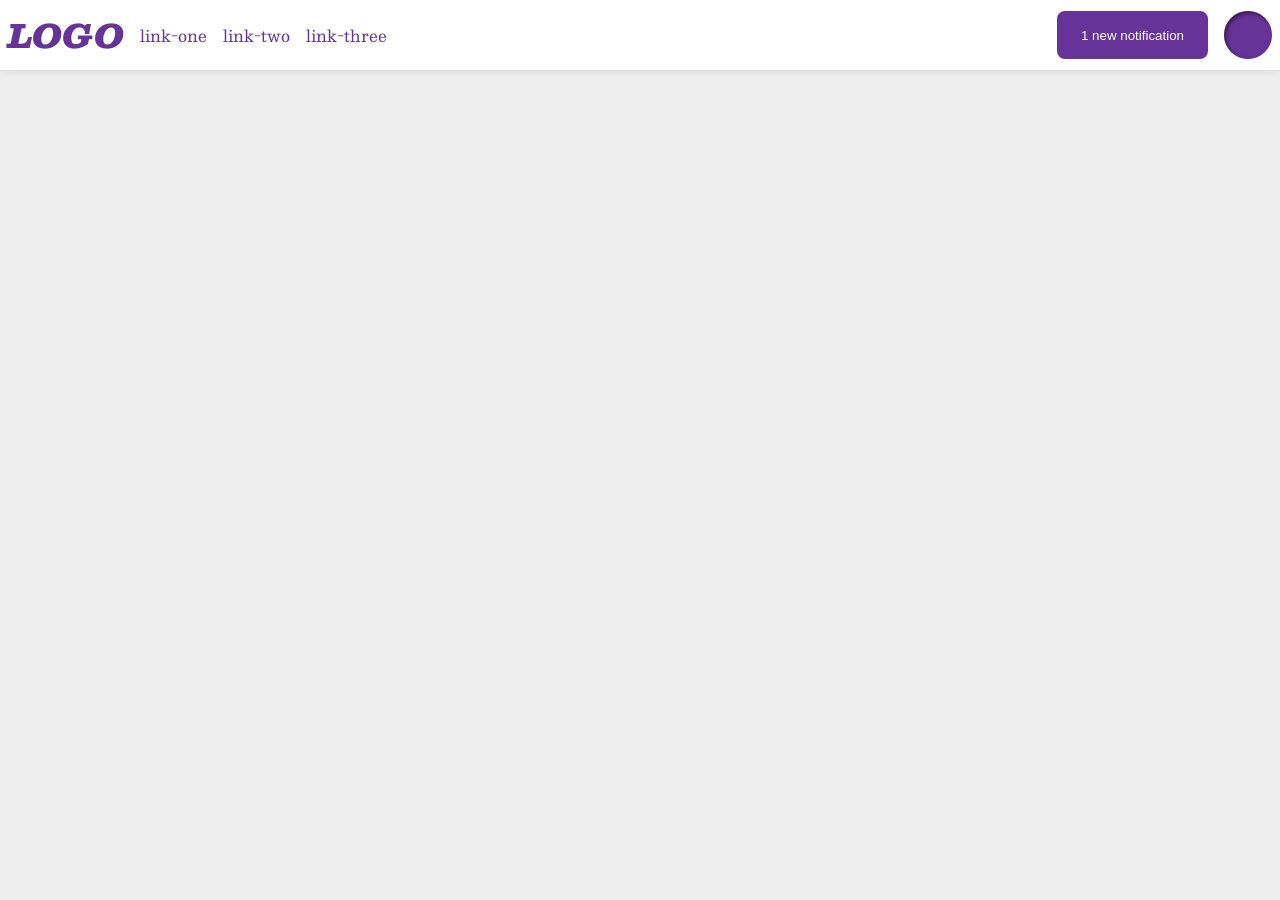
<file: foundations/flex/03-flex-header-2/index.html>
<!doctype html>
<html lang="en">
  <head>
    <meta charset="UTF-8" />
    <meta http-equiv="X-UA-Compatible" content="IE=edge" />
    <meta name="viewport" content="width=device-width, initial-scale=1.0" />
    <title>Flex Header 2</title>
    <link rel="stylesheet" href="style.css" />
  </head>
  <body>
    <div class="header">
      <div class="header-div">
        <div class="logo">LOGO</div>
        <ul class="links">
          <li><a href="https://google.com">link-one</a></li>
          <li><a href="https://google.com">link-two</a></li>
          <li><a href="https://google.com">link-three</a></li>
        </ul>
      </div>

      <div class="header-div">
        <button class="notifications">1 new notification</button>
        <div class="profile-image"></div>
      </div>
    </div>
  </body>
</html>
</file>
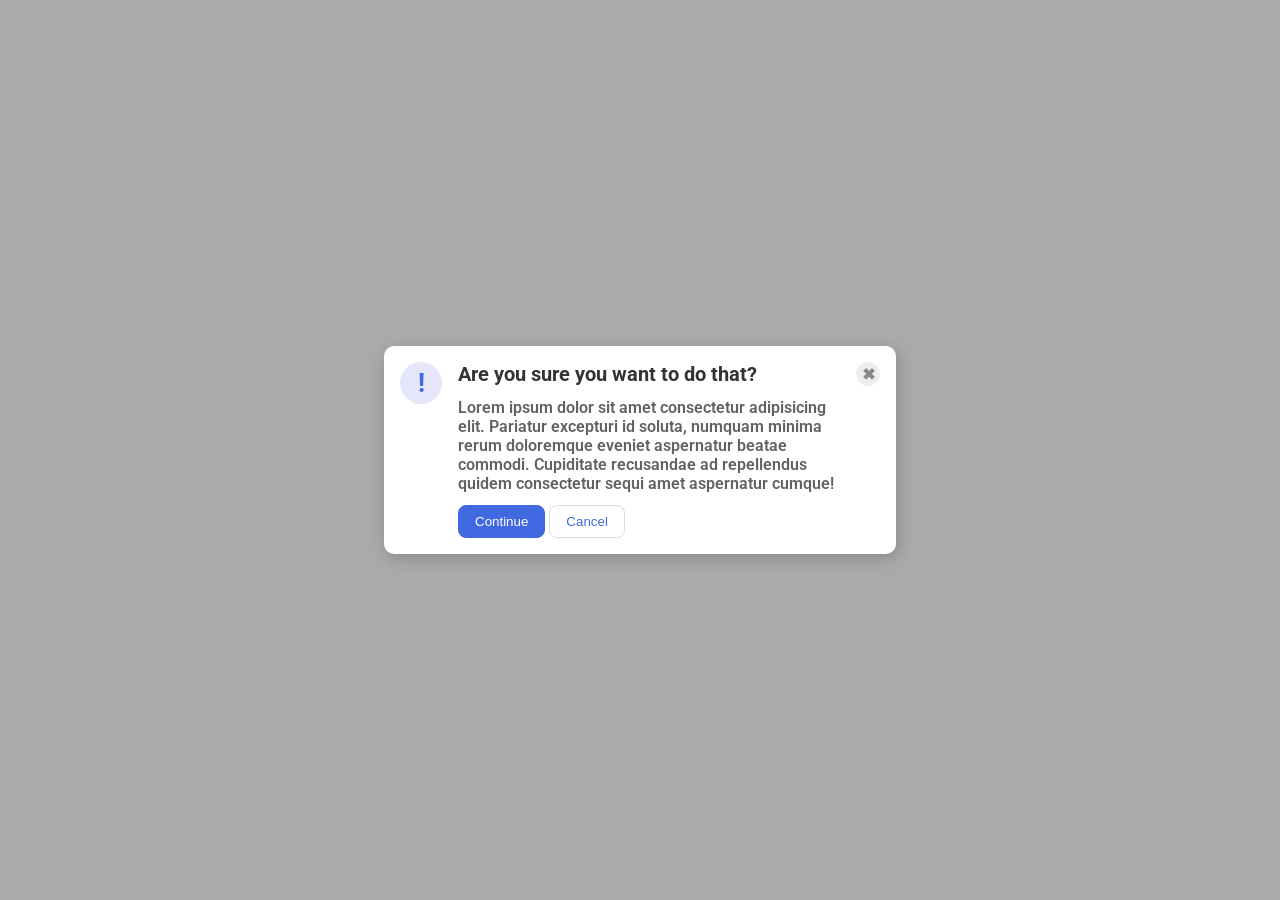
<file: foundations/flex/05-flex-modal/index.html>
<!doctype html>
<html lang="en">
  <head>
    <meta charset="UTF-8" />
    <meta http-equiv="X-UA-Compatible" content="IE=edge" />
    <meta name="viewport" content="width=device-width, initial-scale=1.0" />
    <link rel="stylesheet" href="style.css" />
    <title>Modal</title>
  </head>
  <body>
    <div class="modal">
      <div class="icon">!</div>
      <div class="header">
        <div class="f-child">Are you sure you want to do that?</div>
        <div class="text">
          Lorem ipsum dolor sit amet consectetur adipisicing elit. Pariatur
          excepturi id soluta, numquam minima rerum doloremque eveniet
          aspernatur beatae commodi. Cupiditate recusandae ad repellendus quidem
          consectetur sequi amet aspernatur cumque!
        </div>
        <div>
          <button class="continue">Continue</button>
          <button class="cancel">Cancel</button>
        </div>
      </div>
      <button class="close-button">✖</button>
    </div>
  </body>
</html>
</file>
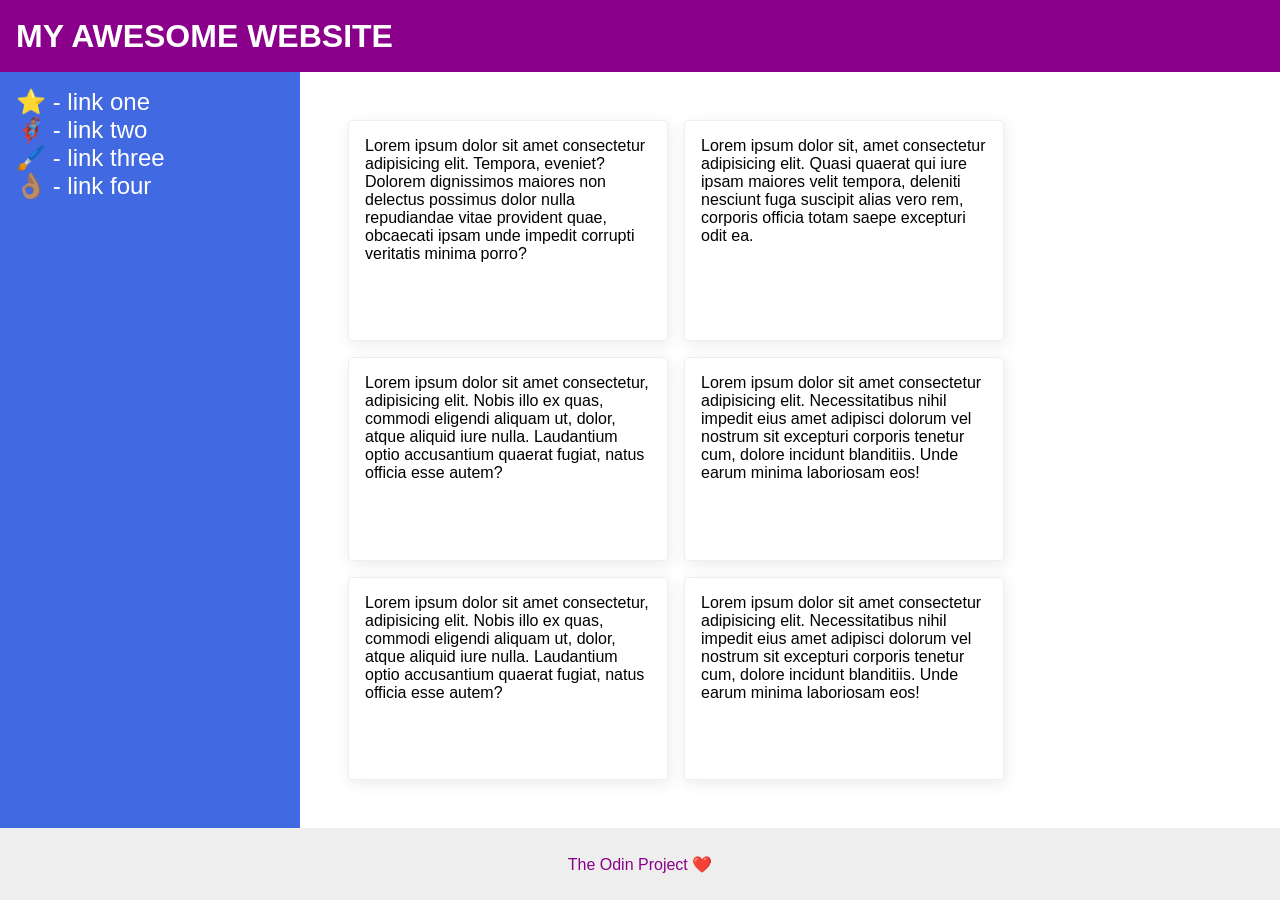
<file: foundations/flex/07-flex-layout-2/index.html>
<!doctype html>
<html lang="en">
  <head>
    <meta charset="UTF-8" />
    <meta http-equiv="X-UA-Compatible" content="IE=edge" />
    <meta name="viewport" content="width=device-width, initial-scale=1.0" />
    <title>The Holy Grail</title>
    <link rel="stylesheet" href="style.css" />
  </head>
  <body>
    <div class="container">
      <div class="header">MY AWESOME WEBSITE</div>
      <div class="wrapper">
        <div class="sidebar">
          <ul>
            <li><a href="#">⭐ - link one</a></li>
            <li><a href="#">🦸🏽‍♂️ - link two</a></li>
            <li><a href="#">🖌️ - link three</a></li>
            <li><a href="#">👌🏽 - link four</a></li>
          </ul>
        </div>

        <div class="main">
          <div class="card">
            Lorem ipsum dolor sit amet consectetur adipisicing elit. Tempora,
            eveniet? Dolorem dignissimos maiores non delectus possimus dolor
            nulla repudiandae vitae provident quae, obcaecati ipsam unde impedit
            corrupti veritatis minima porro?
          </div>
          <div class="card">
            Lorem ipsum dolor sit, amet consectetur adipisicing elit. Quasi
            quaerat qui iure ipsam maiores velit tempora, deleniti nesciunt fuga
            suscipit alias vero rem, corporis officia totam saepe excepturi odit
            ea.
          </div>
          <div class="card">
            Lorem ipsum dolor sit amet consectetur, adipisicing elit. Nobis illo
            ex quas, commodi eligendi aliquam ut, dolor, atque aliquid iure
            nulla. Laudantium optio accusantium quaerat fugiat, natus officia
            esse autem?
          </div>
          <div class="card">
            Lorem ipsum dolor sit amet consectetur adipisicing elit.
            Necessitatibus nihil impedit eius amet adipisci dolorum vel nostrum
            sit excepturi corporis tenetur cum, dolore incidunt blanditiis. Unde
            earum minima laboriosam eos!
          </div>
          <div class="card">
            Lorem ipsum dolor sit amet consectetur, adipisicing elit. Nobis illo
            ex quas, commodi eligendi aliquam ut, dolor, atque aliquid iure
            nulla. Laudantium optio accusantium quaerat fugiat, natus officia
            esse autem?
          </div>
          <div class="card">
            Lorem ipsum dolor sit amet consectetur adipisicing elit.
            Necessitatibus nihil impedit eius amet adipisci dolorum vel nostrum
            sit excepturi corporis tenetur cum, dolore incidunt blanditiis. Unde
            earum minima laboriosam eos!
          </div>
        </div>
      </div>

      <div class="footer">The Odin Project ❤️</div>
    </div>
  </body>
</html>
</file>
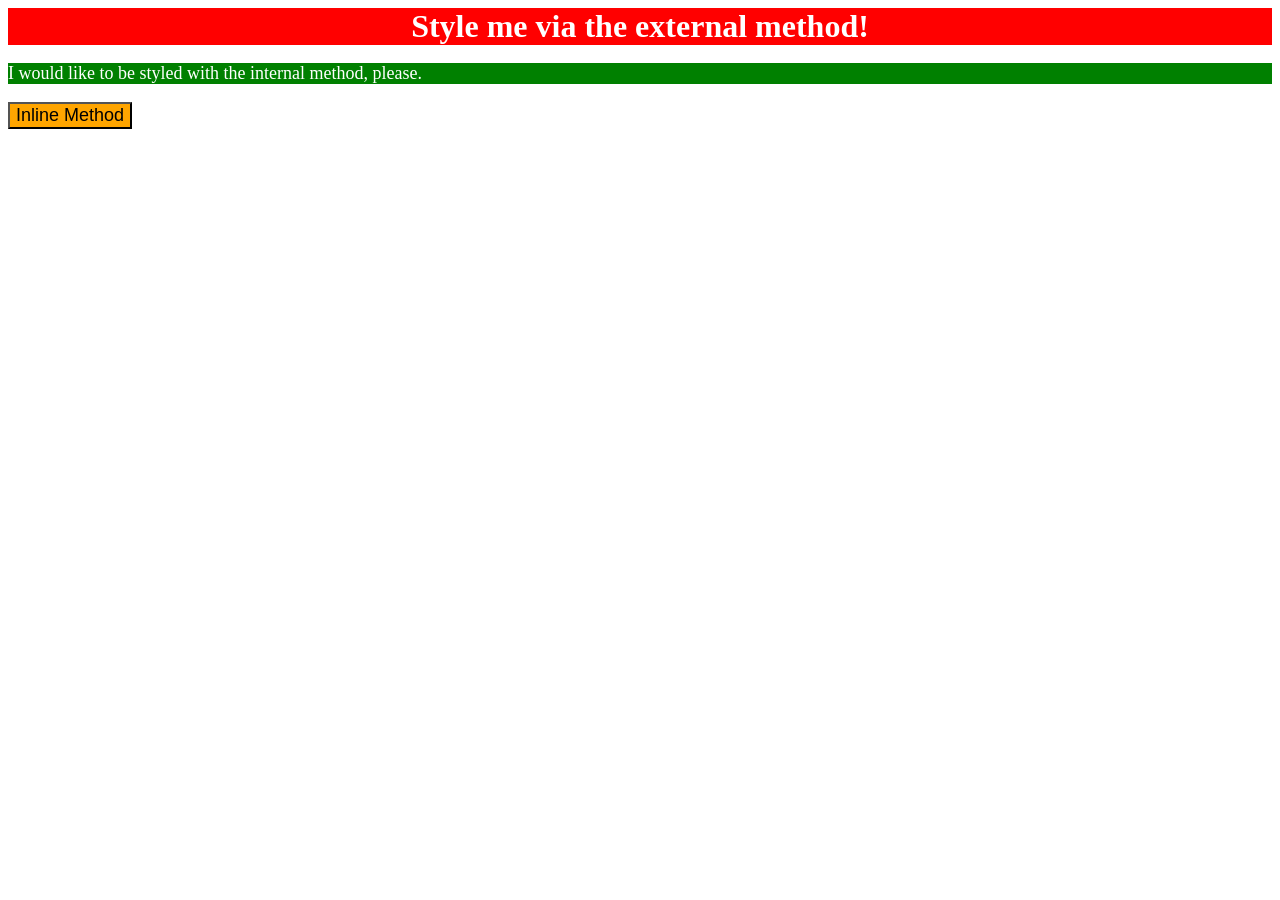
<file: foundations/intro-to-css/01-css-methods/index.html>
<!doctype html>
<html lang="en">
  <head>
    <meta charset="UTF-8" />
    <meta http-equiv="X-UA-Compatible" content="IE=edge" />
    <meta name="viewport" content="width=device-width, initial-scale=1.0" />
    <link rel="stylesheet" href="style.css" />
    <title>Methods for Adding CSS</title>
    <style>
      p {
        background-color: green;
        color: white;
        font-size: 18px;
      }
    </style>
  </head>
  <body>
    <div>Style me via the external method!</div>
    <p>I would like to be styled with the internal method, please.</p>
    <button style="background-color: orange; font-size: 18px">
      Inline Method
    </button>
  </body>
</html>
</file>
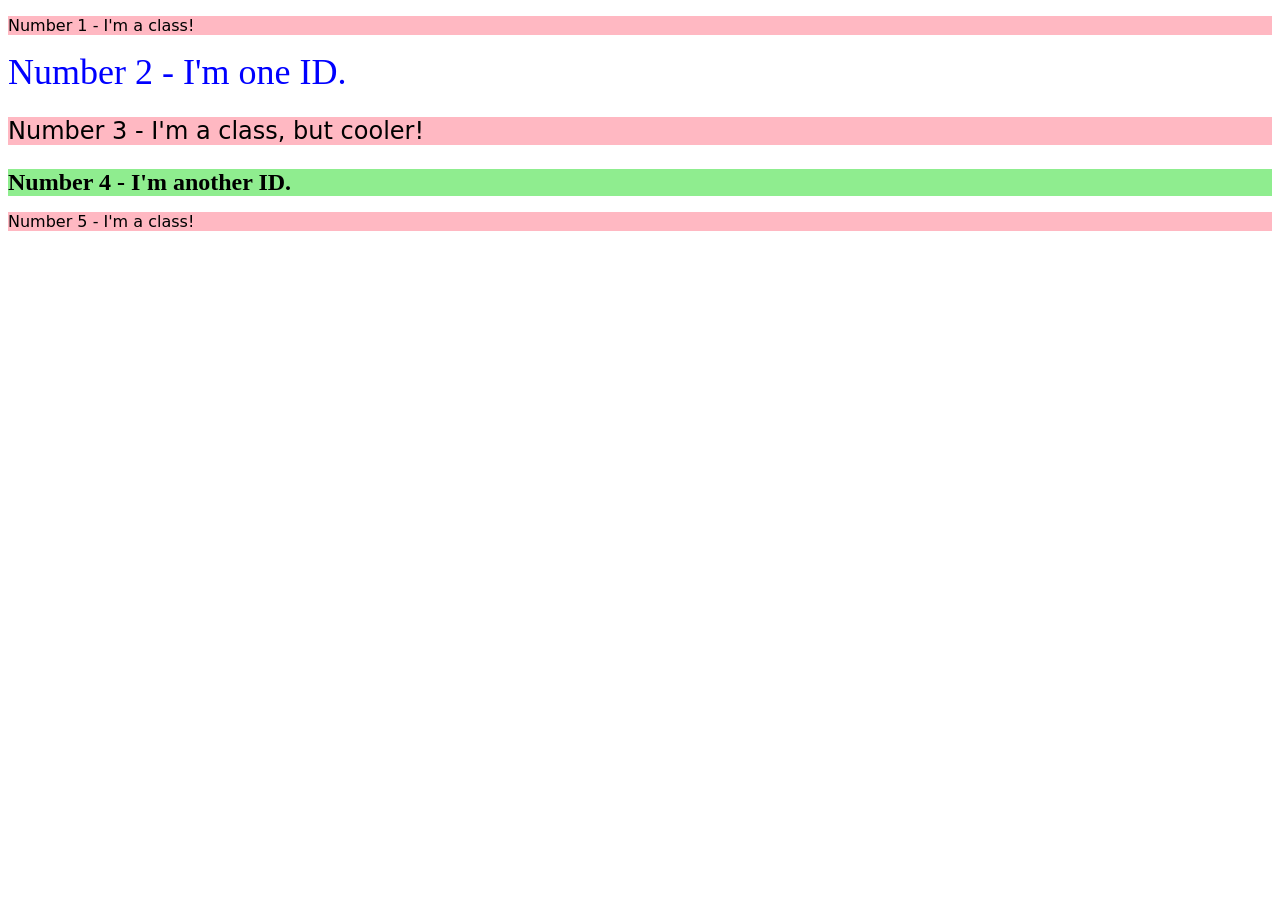
<file: foundations/intro-to-css/02-class-id-selectors/index.html>
<!doctype html>
<html lang="en">
  <head>
    <meta charset="UTF-8" />
    <meta http-equiv="X-UA-Compatible" content="IE=edge" />
    <meta name="viewport" content="width=device-width, initial-scale=1.0" />
    <title>Class and ID Selectors</title>
    <link rel="stylesheet" href="style.css" />
  </head>
  <body>
    <p class="para">Number 1 - I'm a class!</p>
    <div id="div1">Number 2 - I'm one ID.</div>
    <p class="para p2">Number 3 - I'm a class, but cooler!</p>
    <div id="div2">Number 4 - I'm another ID.</div>
    <p class="para">Number 5 - I'm a class!</p>
  </body>
</html>
</file>
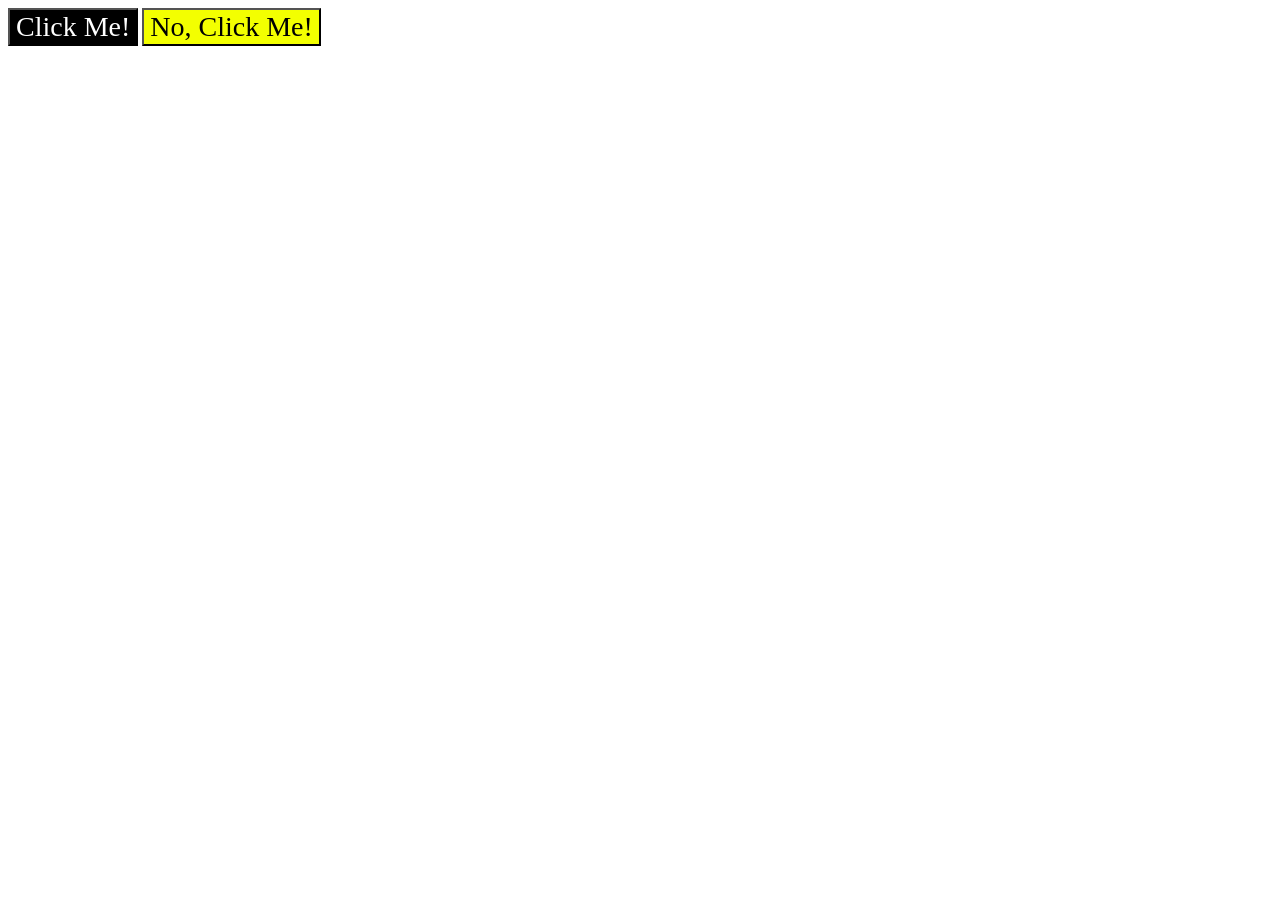
<file: foundations/intro-to-css/03-grouping-selectors/index.html>
<!doctype html>
<html lang="en">
  <head>
    <meta charset="UTF-8" />
    <meta http-equiv="X-UA-Compatible" content="IE=edge" />
    <meta name="viewport" content="width=device-width, initial-scale=1.0" />
    <title>Grouping Selectors</title>
    <link rel="stylesheet" href="style.css" />
  </head>
  <body>
    <button class="btn1">Click Me!</button>
    <button class="btn2">No, Click Me!</button>
  </body>
</html>
</file>
<file: foundations/flex/03-flex-header-2/style.css>
/* this is some magical font-importing.  
you'll learn about it later. */
@import url("https://fonts.googleapis.com/css2?family=Besley:ital,wght@0,400;1,900&display=swap");

body {
  margin: 0;
  background: #eee;
  font-family: Besley, serif;
}

.header {
  background: white;
  border-bottom: 1px solid #ddd;
  box-shadow: 0 0 8px rgba(0, 0, 0, 0.1);
  display: flex;
  justify-content: space-between;
  align-items: center;
  padding: 8px;
}

.profile-image {
  background: rebeccapurple;
  box-shadow: inset 2px 2px 4px rgba(0, 0, 0, 0.5);
  border-radius: 50%;
  width: 48px;
  height: 48px;
}

.logo {
  color: rebeccapurple;
  font-size: 32px;
  font-weight: 900;
  font-style: italic;
}

button {
  border: none;
  border-radius: 8px;
  background: rebeccapurple;
  color: white;
  padding: 8px 24px;
}

a {
  /* this removes the line under our links */
  text-decoration: none;
  color: rebeccapurple;
}

ul {
  list-style-type: none;
  margin: 0;
  padding: 0;
  display: flex;
  align-items: center;
  gap: 16px;
}

.header-div {
  display: flex;
  gap: 16px;
}
</file>
<file: foundations/flex/05-flex-modal/style.css>
@import url("https://fonts.googleapis.com/css2?family=Roboto:wght@400;700&display=swap");

html,
body {
  height: 100%;
}

body {
  font-family: Roboto, sans-serif;
  margin: 0;
  background: #aaa;
  color: #333;
  /* I'll give you this one for free lol */
  display: flex;
  align-items: center;
  justify-content: center;
}

.modal {
  background: white;
  width: 480px;
  border-radius: 10px;
  display: flex;
  justify-content: center;
  gap: 16px;
  padding: 16px;
  box-shadow: 2px 4px 16px rgba(0, 0, 0, 0.2);
}

.header {
  display: flex;
  flex-direction: column;
  gap: 12px;
}

.header .f-child {
  font-size: 20px;
  font-weight: bold;
}

.header .text {
  font-weight: 600;
  color: #636161;
}

.icon {
  color: royalblue;
  font-size: 26px;
  font-weight: 700;
  background: lavender;
  width: 42px;
  height: 42px;
  border-radius: 50%;
  display: flex;
  align-items: center;
  justify-content: center;
  flex-shrink: 0;
}

.close-button {
  background: #eee;
  border-radius: 50%;
  color: #888;
  font-weight: 900;
  font-size: 16px;
  height: 24px;
  width: 24px;
  display: flex;
  align-items: center;
  justify-content: center;
  border: 1px solid #eee;
  padding: 0;
  flex-shrink: 0;
}

button {
  cursor: pointer;
  padding: 8px 16px;
  border-radius: 8px;
}

button.continue {
  background: royalblue;
  border: 1px solid royalblue;
  color: white;
}

button.cancel {
  background: white;
  border: 1px solid #ddd;
  color: royalblue;
}
</file>
<file: foundations/flex/07-flex-layout-2/style.css>
* {
  box-sizing: border-box;
}

body {
  font-family:
    -apple-system, BlinkMacSystemFont, "Segoe UI", Roboto, Oxygen, Ubuntu,
    Cantarell, "Open Sans", "Helvetica Neue", sans-serif;
  margin: 0;
  min-height: 100%;
}

.container {
  height: 100vh;
  display: flex;
  flex-direction: column;
}

.header {
  height: 72px;
  background: darkmagenta;
  color: white;
  font-size: 32px;
  font-weight: 900;
  display: flex;
  align-items: center;
  padding: 16px;
}

.wrapper {
  display: flex;
  flex: 1;
}

.sidebar {
  width: 300px;
  background: royalblue;
  flex-shrink: 0;
  padding: 16px;
}

ul {
  list-style-type: none;
  margin: 0;
  padding: 0;
}

a {
  color: #fff;
  font-size: 24px;
  text-decoration: none;
}

.main {
  display: flex;
  flex-wrap: wrap;
  padding: 48px;
  gap: 16px;
  flex: 1;
}

.card {
  width: 320px;
  border: 1px solid #eee;
  border-radius: 4px;
  padding: 16px;
  box-shadow: 2px 4px 16px rgba(0, 0, 0, 0.08);
}

.footer {
  height: 72px;
  background: #eee;
  color: darkmagenta;
  display: flex;
  justify-content: center;
  align-items: center;
  padding: 28px;
}
</file>
<file: foundations/intro-to-css/01-css-methods/style.css>
div {
  background-color: red;
  color: white;
  font-size: 32px;
  font-weight: 700;
  text-align: center;
}
</file>
<file: foundations/intro-to-css/02-class-id-selectors/style.css>
/* Add CSS Styling */
.para {
  background-color: hsl(351, 100%, 86%);
  font-family: "DejaVu Sans", Verdana, Geneva, Tahoma, sans-serif;
}

#div1 {
  color: #0000ff;
  font-size: 36px;
}

.p2 {
  font-size: 24px;
}

#div2 {
  background-color: hwb(120 56% 7%);
  font-size: 24px;
  font-weight: bold;
}
</file>
<file: foundations/intro-to-css/03-grouping-selectors/style.css>
/* Add CSS Styling */
.btn1 {
  background-color: #000;
  color: #fff;
}

.btn2 {
  background-color: lab(97.14% -21.56 94.48);
}

.btn1,
.btn2 {
  font-family: "Times New Roman", Helvetica, Times, sans-serif;
  font-size: 28px;
}
</file>
